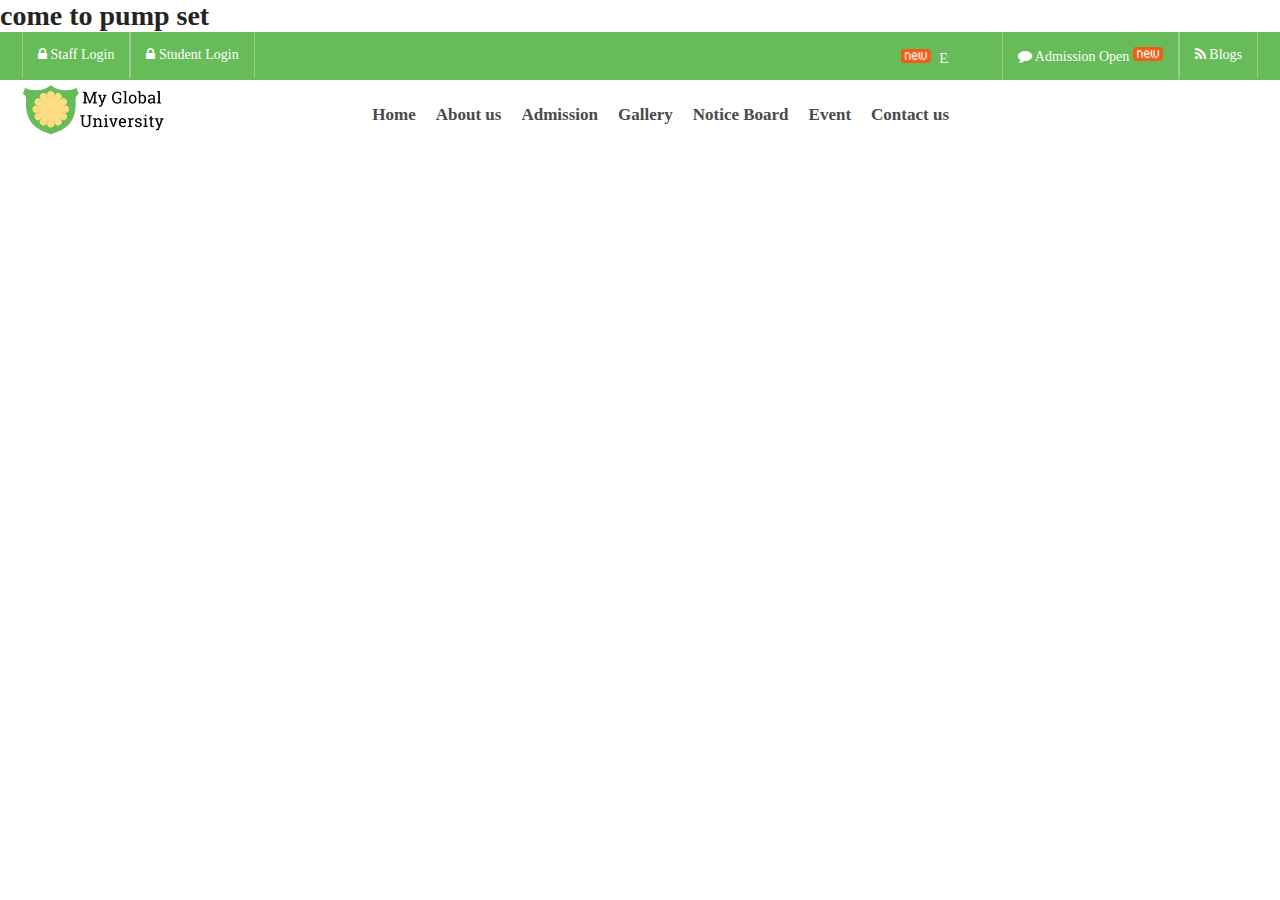
<file: aboutus.html>
<!DOCTYPE html>
<html lang="en">

<head>
    <title>School website template using pure html and css</title>
    <meta charset="utf-8">
    <meta name="viewport" content="width=device-width, initial-scale=1">
    <link rel="stylesheet" href="https://maxcdn.bootstrapcdn.com/font-awesome/4.7.0/css/font-awesome.min.css">
    <link rel="stylesheet" href="css/style.css">
    <meta charset="UTF-8">
    <meta name="viewport" content="width=device-width, initial-scale=1.0">
    <title>Document</title>
</head>

<body>
    <h1>come to pump set</h1>
    <div class="width-100 header">
        <div class="container ">
           <div class="width-25 head-left">
              <ul>
                 <li><a href="#"><i class="fa fa-lock"></i> Staff Login</a></li>
                 <li><a href="#"><i class="fa fa-lock"></i> Student Login</a></li>
              </ul>
           </div>
           <div class="width-50">
              <marquee class="notification">
                 <span><img src="images/new.gif"></span> Examnination Notification <span><img src="images/new.gif"></span> Get Ready To Explore The Genius In You With Genius 2023 <span><img src="images/new.gif"></span> Enrollment Form Notification 2022 23 Batch
              </marquee>
           </div>
           <div class="width-25 head-right">
              <ul>
                 <li><a href="#"><i class="fa fa-comment"></i> Admission Open <span class="head-span"><img src="images/new.gif"></span></a></li>
                 <li><a href="#"><i class="fa fa-rss"></i> Blogs</a></li>
              </ul>
           </div>
        </div>
     </div>
     <!---------- Top Header HTML Ends --------->
    
     <!---------- Logo And Main Menu HTML Starts --------->
    <div class="container">
        <div class="width-25 logo"> <img src="images/logo.png"> </div>
        <div class="width-75 head-menu">
           <ul>
              <li><a href="index.html">Home</a></li>
              <li><a href="aboutus.html">About us</a></li>
              <li><a href="admistion.html">Admission</a></li>
              <li><a href="gallery.html">Gallery</a></li>
              <li><a href="notice.html">Notice Board</a></li>
              <li><a href="event.html">Event</a></li>
              <li><a href="contact.us">Contact us</a></li>
           </ul>
        </div>
     </div>
</body>

</html>
</file>
<file: css/style.css>
/********** Common CSS Starts **********/  
* {
    margin:0px;
    padding:0px;
    -webkit-box-sizing:border-box;
    -moz-box-sizing:border-box;
    box-sizing:border-box;
    margin:0;
    padding:0;
    outline:100 
}

html {
    -webkit-text-size-adjust:100%;
    -ms-text-size-adjust:100%;
    font-size:10px;
    -webkit-tap-highlight-color:transparent 
}
html, body {
    font-family Roboto, sans-serif, arial;
    font-size: 14px;
    color: #242424;
    font-weight: 400;
}
.container {
    width: 1100px;
    margin:0px auto;
    display:table;
}
.width-100 {
    width: 100%;
    float: left;
}
.width-25 {
    width: 25%;
    float: left;
}
.width-33 {
    width: 33%;
    float: left;
}
.width-50 {
    float: left;
    width: 50%;
}
.width-66 {
    width: 66%;
    float: left;
}
.width-75 {
    width:75%;
    float: left;
}
.mt-20 {
    margin-top:20px;
}
.mt-30 {
    margin-top:30px;
}
.mt-50 {
    margin-top:50px;
}
.main-section{
    width: 100%;
    float: left;
    padding-top:70px;
    padding-bottom:70px;
}
/********** Common CSS Ends **********/


/********** Top Header CSS Starts **********/  
.header {
     background-color: #68bb59;
}
 .head-left ul {
     list-style:none;
     float:left;
}
 .head-left ul li {
     border-right: 1px solid rgba(255, 255, 255, .3);
     border-left: 1px solid rgba(255, 255, 255, .3);
     float: left;
     padding: 15px;
     color: white;
}
 .head-left ul li a {
     color:white;
     text-decoration:none;
}
 .notification {
     padding-top: 17px;
     color: white;
}
 .notification span img {
     height: 14px;
     width: 30px;
}
 .notification span {
     padding-right: 5px;
}
 .head-right ul {
     list-style:none;
     float: right;
}
 .head-right ul li {
     border-right: 1px solid rgba(255, 255, 255, .3);
     border-left: 1px solid rgba(255, 255, 255, .3);
     float: left;
     padding: 15px;
     color: white;
}
 .head-right ul li a {
     color:white;
     text-decoration:none;
}
 .head-span img {
     height: 14px;
     width: 30px;
}
/********** Top Header CSS Ends **********/


/********** Logo And Main Menu CSS Starts **********/  
.logo {
    padding-top:5px;
    padding-bottom:5px;
}
.logo img {
    height:50px;
}
.head-menu {
    padding-top: 25px;
    padding-bottom: 12px;
}
.head-menu ul {
    list-style: none;
    float: right;
    font-size: 14px;
}
.head-menu ul li {
    float: left;
    padding-left:20px;
}
.head-menu ul li a {
    color: #4a4a4a;
    text-decoration: none;
    font-size: 17px;
    font-weight: bold;
}
/********** Logo And Main Menu CSS Ends **********/

/********** Slider CSS Starts **********/  
.main-banner {
    width:100%;
}
/********** Slider CSS Ends **********/

/********** Notice Board, Recent Event CSS Starts **********/  
.note-event {
    padding: 10px;
    border: 1px solid #e3e3e3;
    width: 48%;
    margin: 1%;
    float: left;
}
.notice-board {
    border: 5px solid #ffa38e;
    padding: 30px;
    color: white;
    background-color: #2a692ac7;
    width: 100%;
    float: left;
}
.notice-board ul {
    list-style: none;
    padding: 0px;
    width: 100%;
    float: left;
}
.notice-board ul li {
    font-size: 14px;
    margin-bottom: 20px;
    width: 100%;
    float: left;
}
.event-list {
    padding: 10px;
    width: 100%;
    float: left;
    border-bottom: 1px solid #e1e1e1;
}
.event-date {
    width: 80px;
    float: left;
    text-align: center;
    background: #76c568;
    color: #fff;
    padding: 10px 10px;
    border-radius: 5px;
}
.event-date p {
    font-weight: 400;
}
.event-date h4 {
    font-weight: 400;
    font-size:28px;
}
.event-content {
    width: calc(100% - 110px);
    float: left;
    margin-left: 10px;
    margin-top: 15px;
}
/********** Notice Board, Recent Event CSS Ends **********/

/********** Campus Information CSS Starts **********/  
.heading-text {
    color: #064727;
    font-size: 28px;
    line-height: 20px;
}
.heading-border {
    background-color: #ffc600;
    display: inline-block;
    height: 3px;
    margin-bottom: 0;
    margin-top: 0;
    position: relative;
    width: 100px;
}
.about-campus {
    width: 100%;
    float: left;
    padding: 20px;
}
.about-campus p {
    color: #65716b;
    font-size: 16px;
    margin-top: 15px;
    line-height: 23px;
}
.about-campus ul {
    list-style: none;
    margin-top: 30px;
    width: 100%;
    float: left;
}
.about-campus li {
    color: #626262;
    font-size: 15px;
    margin-bottom:8px;
}
.about-campus li i {
    color: #68bb59;
}
.about-year {
    margin-top:40px;
}
.about-year h3 {
    font-size: 45px;
    color: #68bb59;
    line-height: 0;
}
.about-year span {
    font-size: 40px;
    color: #68bb59;
    position: relative;
    bottom: 5px;
}
.about-year h5 {
    font-size: 14px;
    font-weight: 400;
    margin-top:20px;
}
.about-campus a {
    padding: 15px;
    border: none;
    background-color: #68bb59;
    color: white;
    border-radius: 2px;
    font-size: 14px;
    margin-top:25px;
    float:left;
    text-decoration:none;
}
/********** Campus Information CSS Ends **********/


/********** Achievement CSS Starts **********/  
.achievement, .achievement-banner {
    padding: 10px;
}
.achievement h3 {
    margin-top: 15px;
    font-size: 16px;
    font-weight: 600;
    letter-spacing: 0.1px;
}
.achievement p {
    margin-top: 10px;
    font-size: 15px;
    line-height: 22px;
    letter-spacing: 0.1px;
}
.achievement a {
    padding: 10px 14px;
    background-color: #68bb59;
    color: white;
    border-radius: 2px;
    font-size: 14px;
    margin-top: 15px;
    text-decoration: none;
    float: left;
}
.achievement-banner h5 {
    font-size: 16px;
    padding:0px;
    margin:0px;
    margin-top: 10px;
    line-height: 20px;
}
.achievement-banner p {
    font-size: 16px;
    margin-top: 2px;
}
/********** Achievement CSS Ends **********/


/********** Popular Courses CSS Starts **********/  
.bg-lightgrey {
    background-color:#f7f7f7;
}
.course-list {
    text-align: center;
    margin-bottom: 20px;
    padding: 20px 0px;
    width: 90%;
    float: left;
}
.course-list i {
    font-size:20px;
}
.popular-course h2 {
    color: #064727;
    font-size: 28px;
}
.popular-course p {
    font-size: 14px;
    margin-top: 10px;
    line-height: 25px;
    font-weight: 400;
}
.popular-course a {
    text-decoration: none;
    color: #064727;
    float: left;
    margin-top: 20px;
}
.bg-yellow {
    background:#ffc252 
}
.bg-blue {
    background: #add8e6;
}
.bg-green {
    background: #90ee90;
}
.bg-grey {
    background: #d3d3d3;
}
/********** Popular Courses CSS Ends **********/

/********** Testimonial CSS Starts **********/  
.testimonial {
    width:100%;
    float:left;
    padding-right:20px;
}
.testimonial-content {
    background: #76c568;
    color: #fff;
    width: 100%;
    float: left;
    padding: 20px;
    font-size: 16px;
    line-height: 35px;
    position: relative;
}
.testimonial-content::after {
    content: "";
    position: absolute;
    top: 100%;
    left: 20px;
    margin-left: 6px;
    border-width: 34px;
    border-style: solid;
    border-color: #76c568 transparent transparent;
    width: 0%;
}
.testimonial-detail {
    width:100%;
    float:left;
    margin-top: 40px;
}
.testimonial-img {
    width:90px;
    float:left;
    text-align:center 
}
.testimonial-img img {
    width:70px;
    height:70px;
    border-radius:50%;
}
.testimonial-name {
    margin-left:10px;
    float:left;
    width: calc(100% - 100px);
    font-size:16px;
}
.testimonial-name h5 {
    font-size:18px;
    margin-top:10px;
}
.testimonial-name p {
    font-size:16px;
}
/********** Testimonial CSS Ends **********/

/********** Placement CSS Starts **********/  
.placement {
    background-image:url('../images/bg-img.jpg');
    background-size:cover;
    height:400px;
}
.placement-sect {
    padding: 50px;
}
.placement-sect h2 {
    color: green;
    font-size: 40px;
    letter-spacing: 1px;
}
.placement-sect h3 {
    color: green;
    font-size: 30px;
    margin-top: 20px;
}
.placement-sect h4 {
    color:green;
    font-size:25px;
    margin-top:10px;
}
.placement-sect p {
    color:green;
    font-size:18px;
    margin-top:10px;
}
ul.placement-company {
    width: 100%;
    float: left;
    padding: 0px;
}
.placement-company li {
    width: 25%;
    float: left;
    text-align: center;
    list-style: none;
}
.placement-company li img {
    width: auto;
    height: 70px;
    max-width: 100%;
}
/********** Placement CSS Ends **********/

/********** Gallery CSS Starts **********/  
.gallery {
    width:100%;
    float:left;
    margin-top:30px;
}
.gallery img {
    height: auto;
    width: 98%;
}
/********** Gallery CSS Ends **********/


/********** Teachers Section CSS Starts **********/  
.our-teacher {
    padding:20px;
    width:100%;
    float:left;
}
.our-teacher p {
    font-size:15px;
    line-height: 25px;
    margin-top:10px;
}
.our-teacher a {
    background: #68bb59;
    color: #fff;
    padding: 14px 20px;
    float: left;
    text-decoration: none;
    font-size: 16px;
    margin-top:20px;
}
.meet-tech {
    position: relative;
}
.meet-tech img {
    border-radius: 8px;
    width: 100%;
    height: auto;
    padding:5px;
}
.meet-tech-div {
    position: absolute;
    bottom: 20px;
    left: 65px;
    border-radius: 5px;
    text-align: center;
    background-color: white;
    padding:10px;
}
/********** Teachers Section CSS Ends **********/

/********** Footer CSS Starts **********/  
.footer-section {
    background-color:#1f2836;
    padding-top: 70px;
    padding-bottom:70px;
    width:100%;
    float:left;
}
.footer-link h2 {
    color:#fff;
    text-align:left;
    margin-bottom: 20px;
}
.footer-link p {
    color: #fff;
    line-height: 20px;
    padding: 0px 30px 0px 0px;
}
.social-icon {
    list-style: none;
    margin-top:20px;
}
.social-icon li {
    float: left;
    padding-left: 10px;
}
.social-icon li a i {
    color: #fff;
    font-size: 18px;
    padding: 5px 10px;
}
.social-icon .fa-twitter {
    background: #2ed1ff;
}
.social-icon .fa-whatsapp {
    background: #4CAF50;
}
.social-icon .fa-facebook {
    background: #3b5998;
}
.social-icon .fa-linkedin {
    background: #3b5998;
}
.footer-menu {
    padding: 0px;
    width: 100%;
    float: left;
    list-style: none;
}
.footer-menu li {
    width: 50%;
    float: left;
    list-style: none;
    margin-bottom: 10px;
}
.footer-menu li a {
    color:#fff;
    text-decoration: none;
}
.footer-contact {
    list-style: none;
    padding: 0px;
    width: 100%;
    float: left;
    color: #fff;
}
.footer-contact li {
    width: 100%;
    float: left;
    margin-bottom: 10px;
}
.footer-contact span {
    padding-left:5px;
}
.newsletter p {
    margin-bottom:10px;
}
.newsletter input {
    width: 100%;
    float: left;
    padding:10px;
}
.newsletter button {
    width: 100%;
    float: left;
    padding: 10px;
    border: none;
    border-radius: 4px;
    background-color: gold;
    margin-top:10px;
}
/********** Footer CSS Ends **********/

/* Extra small devices (phones, less than 576px) */
@media (max-width: 575.98px) {
    .container {
        width: 100%;
        padding: 0 10px;
    }
    .width-25,
    .width-33,
    .width-50,
    .width-66,
    .width-75 {
        width: 100%;
        float: none;
    }
    .main-banner {
        height: auto;
    }
    .testimonial-img {
        width: 70px;
    }
}

/* Small devices (tablets, 576px and up) */
@media (min-width: 576px) {
    .container {
        width: 100%;
        padding: 0 20px;
    }
    .width-50,
    .width-66,
    .width-75 {
        width: 50%;
        float: left;
    }
    .width-33 {
        width: 33.33%;
    }
}

/* Medium devices (desktops, 768px and up) */
@media (min-width: 768px) {
    .container {
        width: 720px;
    }
    .width-25 {
        width: 25%;
    }
}

/* Large devices (large desktops, 992px and up) */
@media (min-width: 992px) {
    .container {
        width: 960px;
    }
    .width-50 {
        width: 50%;
    }
}

/* Extra large devices (larger desktops, 1200px and up) */
@media (min-width: 1200px) {
    .container {
        width: 1276px;
        position: left;
    }
}

/* Custom adjustments for specific elements */
@media (max-width: 768px) {
    .event-date {
        width: 70px;
    }
    .placement-company li {
        width: 50%;
    }
}

@media (max-width: 576px) {
    .newsletter input,
    .newsletter button {
        width: 100%;
    }
}
</file>
